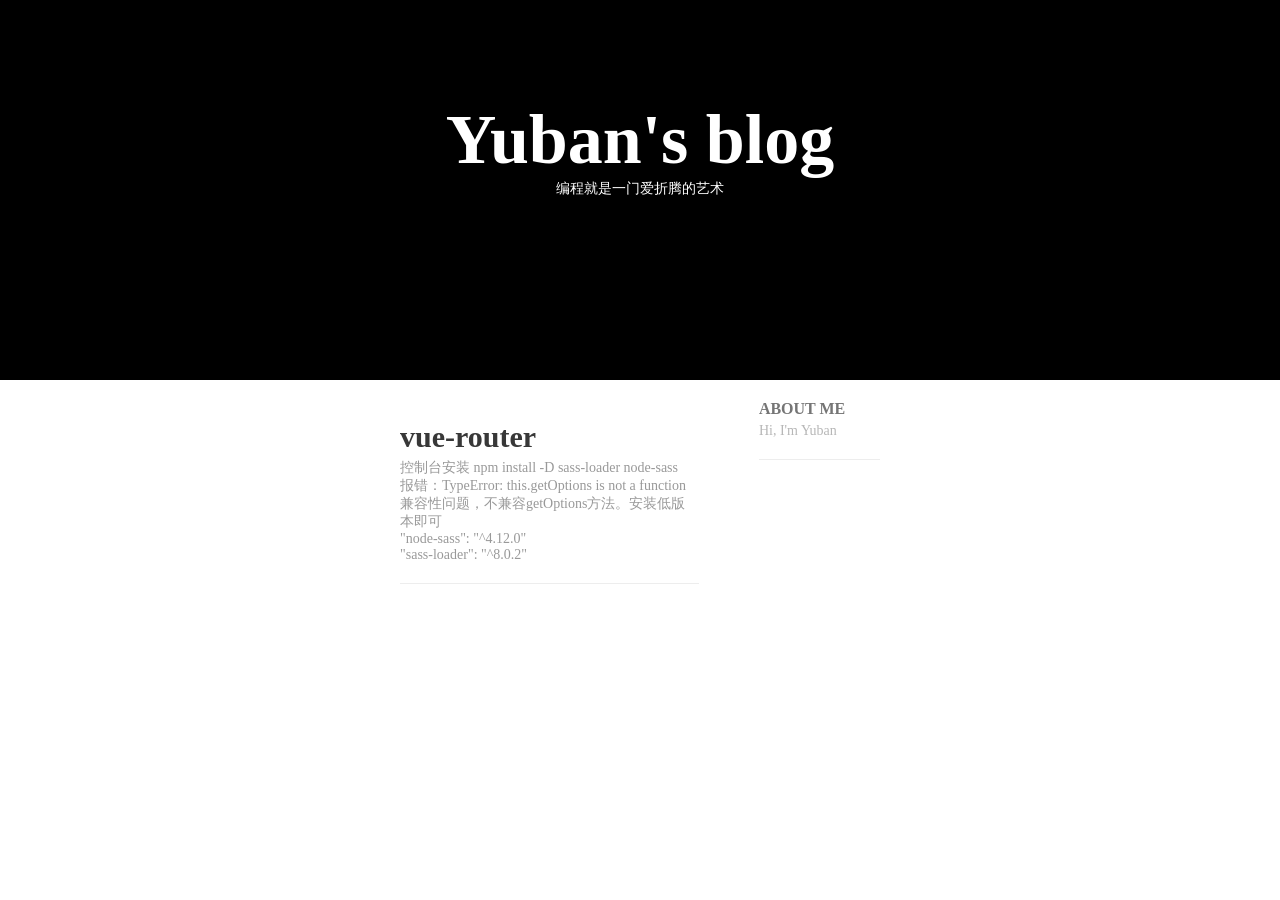
<file: index.html>
<!DOCTYPE html><html lang=""><head><meta charset="utf-8"><meta http-equiv="X-UA-Compatible" content="IE=edge"><meta name="viewport" content="width=device-width,initial-scale=1"><link rel="icon" href="/favicon.ico"><title>vue-demo-project</title><link href="/css/chunk-1e04b495.7dd2e4a5.css" rel="prefetch"><link href="/js/chunk-1e04b495.7a8ede8d.js" rel="prefetch"><link href="/css/app.3f9c7c1e.css" rel="preload" as="style"><link href="/js/app.b6ff6297.js" rel="preload" as="script"><link href="/js/chunk-vendors.398057e1.js" rel="preload" as="script"><link href="/css/app.3f9c7c1e.css" rel="stylesheet"></head><body><noscript><strong>We're sorry but vue-demo-project doesn't work properly without JavaScript enabled. Please enable it to continue.</strong></noscript><div id="app"></div><script src="/js/chunk-vendors.398057e1.js"></script><script src="/js/app.b6ff6297.js"></script></body></html>
</file>
<file: css/chunk-1e04b495.7dd2e4a5.css>
.home-container .banner[data-v-40d034a9]{display:flex;flex-direction:column;align-items:center;height:380px;background:#000;color:#fff}.home-container .banner .title[data-v-40d034a9]{font-size:70px;font-weight:700;margin-top:100px}.home-container .banner .desc[data-v-40d034a9]{font-size:14px}.home-container .main-content[data-v-40d034a9]{display:flex;padding:0 400px}.home-container .main-content .left[data-v-40d034a9]{flex-grow:1}.home-container .main-content .left .item[data-v-40d034a9]{margin-top:40px;padding-bottom:20px;border-bottom:1px solid #ededed}.home-container .main-content .left .item .title[data-v-40d034a9]{font-size:30px;color:#383838;font-weight:700;margin-bottom:5px}.home-container .main-content .left .item .content[data-v-40d034a9]{color:#999;font-size:14px}.home-container .main-content .right[data-v-40d034a9]{width:250px;margin-left:60px}.home-container .main-content .right .item[data-v-40d034a9]{margin-top:20px;padding-bottom:20px;border-bottom:1px solid #ededed}.home-container .main-content .right .item .title[data-v-40d034a9]{color:#757575;font-weight:700;margin-bottom:5px}.home-container .main-content .right .item .content[data-v-40d034a9]{color:#b7b7b7;font-size:14px}
</file>
<file: css/app.3f9c7c1e.css>
body,html{padding:0;margin:0;height:100%}div{box-sizing:border-box}p{margin:0}
</file>
